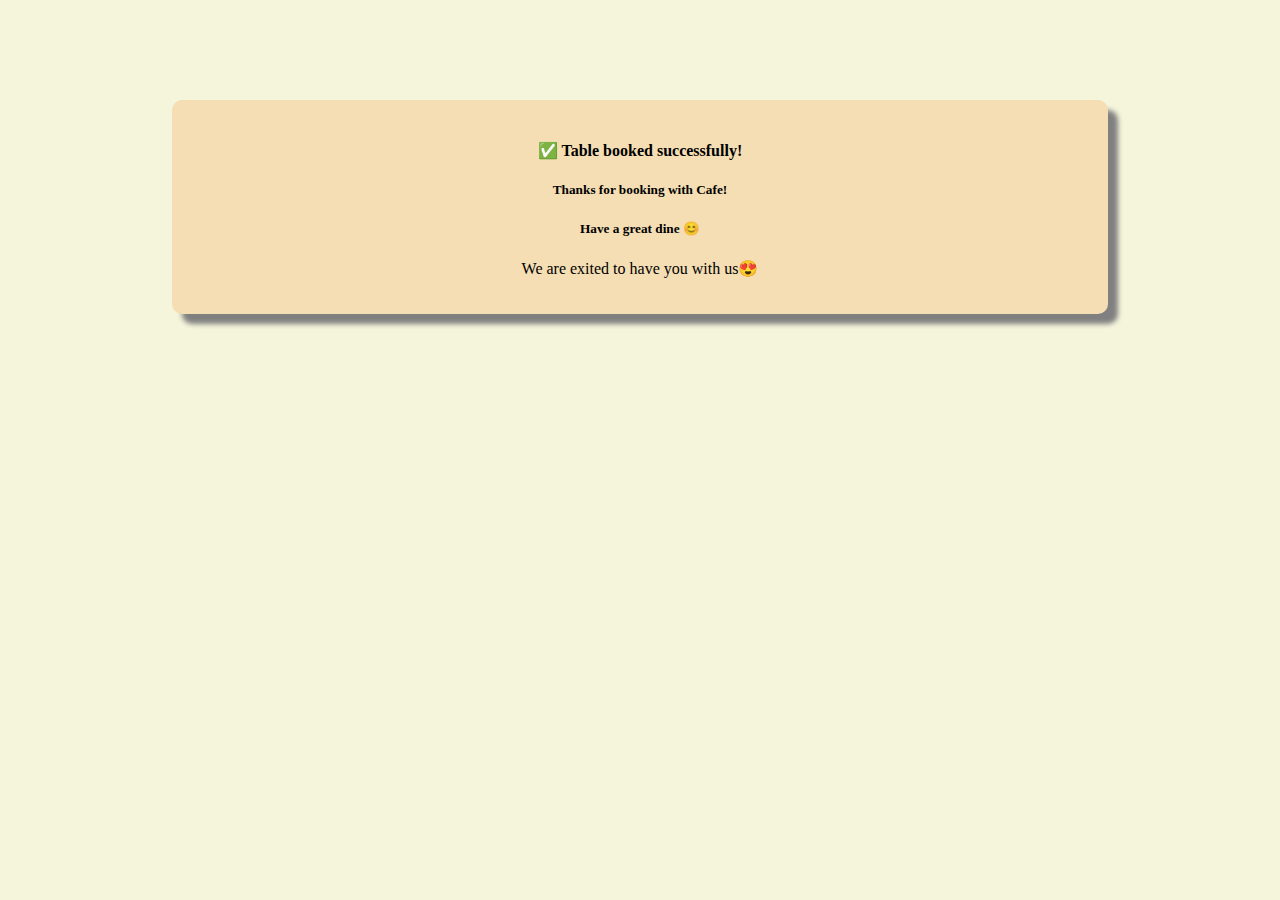
<file: response.html>
<!DOCTYPE html>
<html lang="en">
<head>
    <meta charset="UTF-8">
    <meta name="viewport" content="width=device-width, initial-scale=1.0">
    <title>Document</title>
    <link rel="stylesheet" href="style1.css">
</head>
<body>
    <center>
    <div class="box">
        <h4>✅ Table booked successfully!</h4>
        <h5>Thanks for booking with Cafe!</h>
        <h5>Have a great dine 😊</h5>
        <p>We are exited to have you with us😍</p>
    </div>
    </center>
</body>
</html>
</file>
<file: style1.css>
body{
    background-color: beige;
    background-size: cover;
    margin: 0;
    padding: 0;

}
.box{
    width: 70%;
    height: auto;
    margin-top: 100px;
    background-color: wheat;
    box-shadow: 10px 10px 5px grey;
    padding: 20px;
    border-radius: 10px;
}
</file>
